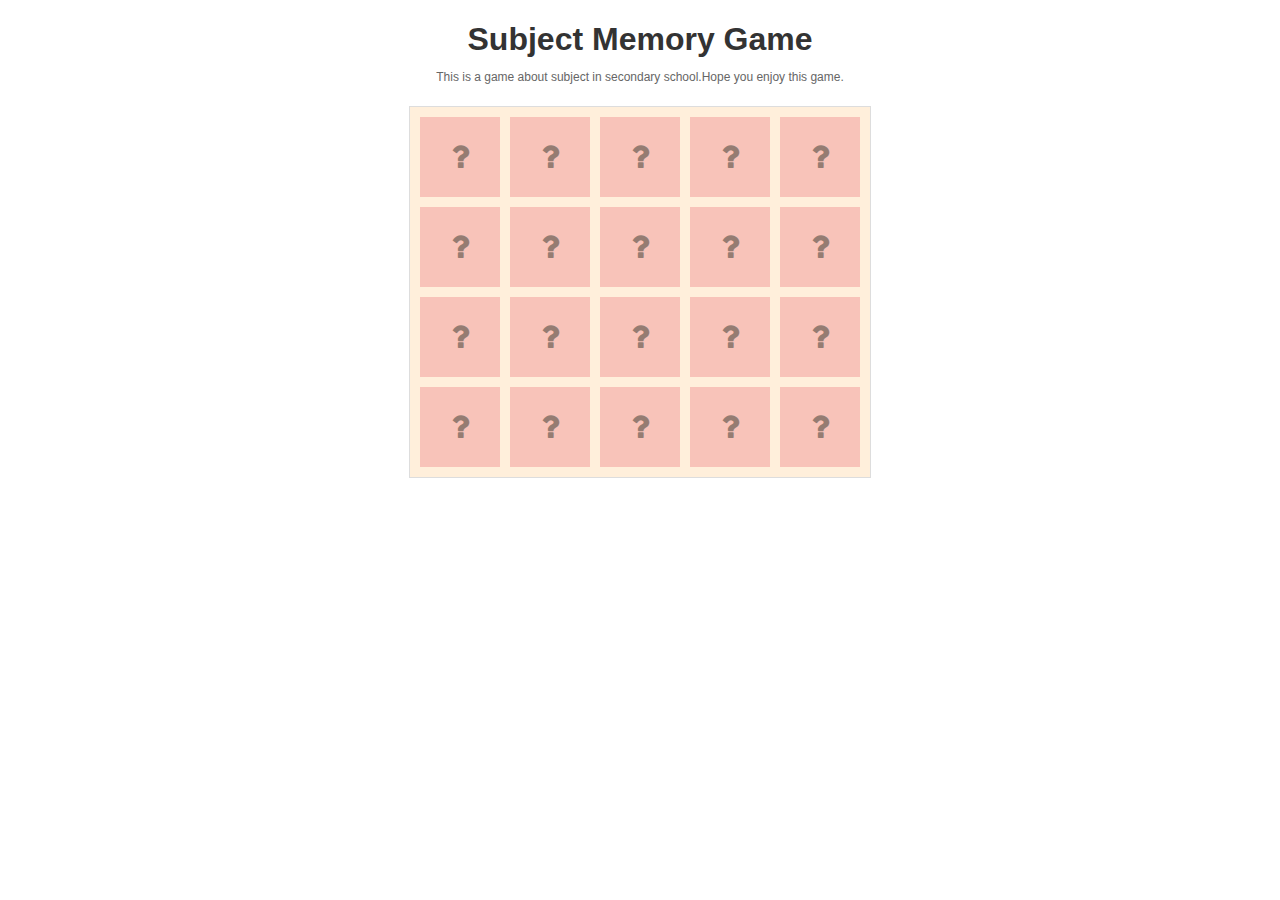
<file: game/index.html>
<!DOCTYPE html>
<html >
  <head>
    <meta charset="UTF-8">
    <title>Social Concentration Game</title>
    <link href="//netdna.bootstrapcdn.com/font-awesome/4.0.3/css/font-awesome.min.css" rel="stylesheet">
    
    <link rel="stylesheet" href="css/normalize.css">

    
        <link rel="stylesheet" href="css/style.css">

    
    
    
  </head>

  <body>

    <h1>Subject Memory Game</h1>
<p>This is a game about subject in secondary school.Hope you enjoy this game. </p>
<div id="container">
  
</div>
    
        <script src="js/index.js"></script>

    
    
    
  </body>
</html>
</file>
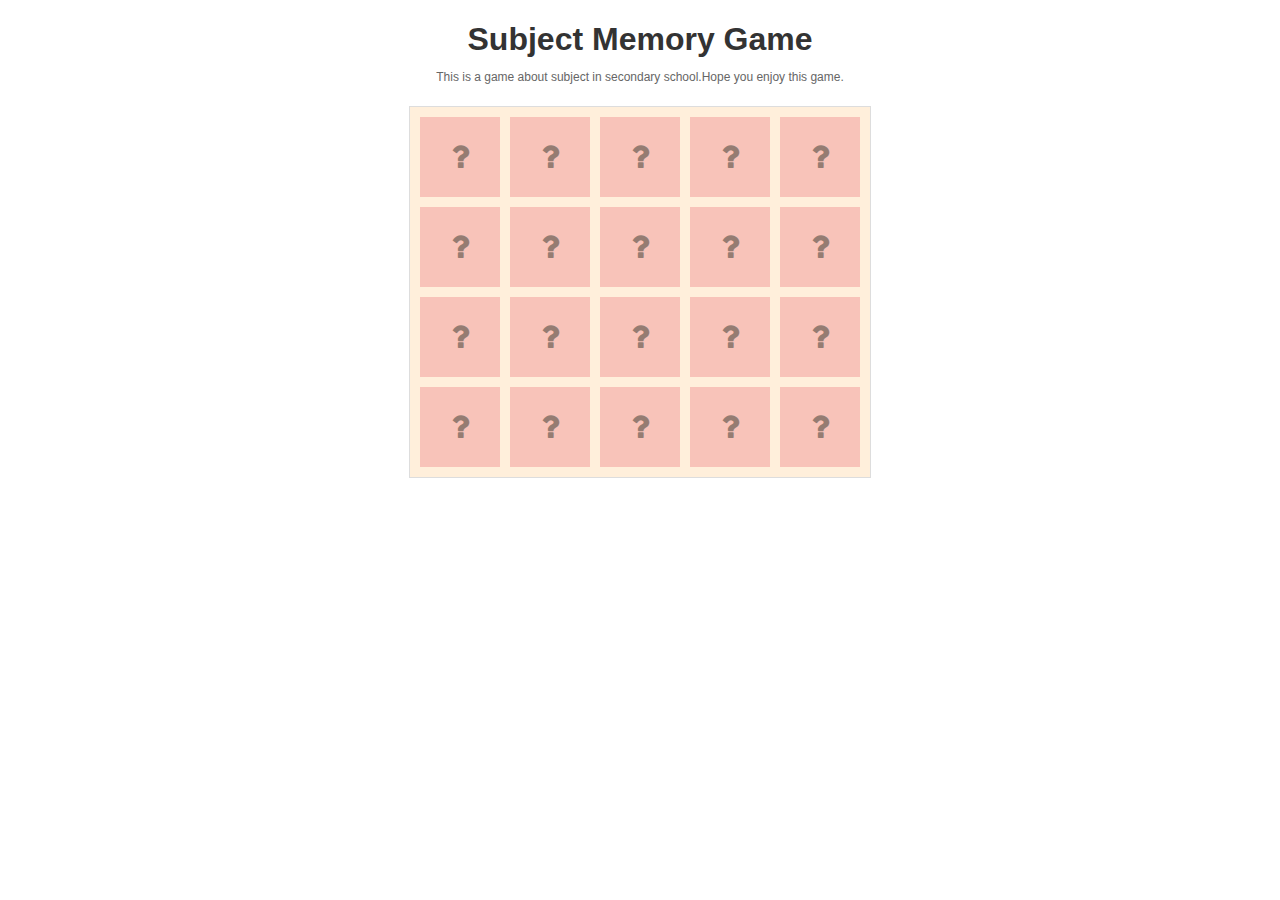
<file: games/index.html>
<!DOCTYPE html>
<html >
  <head>
    <meta charset="UTF-8">
    <title>Social Concentration Game</title>
    <link href="//netdna.bootstrapcdn.com/font-awesome/4.0.3/css/font-awesome.min.css" rel="stylesheet">
    
    <link rel="stylesheet" href="css/normalize.css">

    
        <link rel="stylesheet" href="css/style.css">

    
    
    
  </head>

  <body>

    <div class="whitebg">
<h1>Subject Memory Game</h1>
<p>This is a game about subject in secondary school.Hope you enjoy this game. </p>
</div>
  <div id="container">
  
</div>
    
        <script src="js/index.js"></script>

    
    
    
  </body>
</html>
</file>
<file: game/css/style.css>
h1{
  text-align:center;
  font-size:2em;
  font-family:Arial;
  color:#333;
  margin-bottom:10px;
}

p{
  text-align:center;
  width:500px;
  margin:auto;
  margin-bottom:20px;
  font-family:Arial;
  font-size:12px;
  line-height:18px;
  color:#666;
}

#container{
  background:#ffefdb;
  border:1px solid #ddd;
  width:460px;
  height:370px;
  margin:auto;
}

.tile_box{
  display:block;
  float:left;
  width:80px;
  height: 80px;
  background:#f29898;
  margin-left:10px;
  margin-top:10px;
  text-decoration:none;
  color:#2d0b0b;
  font-family:Arial;
  text-align:center;
  line-height:80px;
  font-size:32px;
  cursor:pointer;
  opacity:.5;
}

.tile_box:hover{
  opacity:1;
}

.removed{
  background:#e3e7f6;
  cursor:default !important;
}
</file>
<file: games/css/style.css>
body{background-image:url("http://blog-imgs-44-origin.fc2.com/s/a/v/savant98/5198333_m.jpg");}

.whitebg {background-color:#ffffff}

h1{
  text-align:center;
  font-size:2em;
  font-family:Arial;
  color:#333;
  margin-bottom:10px;
}

p{
  text-align:center;
  width:500px;
  margin:auto;
  margin-bottom:20px;
  font-family:Arial;
  font-size:12px;
  line-height:18px;
  color:#666;
}

#container{
  background:#ffefdb;
  border:1px solid #ddd;
  width:460px;
  height:370px;
  margin:auto;
}

.tile_box{
  display:block;
  float:left;
  width:80px;
  height: 80px;
  background:#f29898;
  margin-left:10px;
  margin-top:10px;
  text-decoration:none;
  color:#2d0b0b;
  font-family:Arial;
  text-align:center;
  line-height:80px;
  font-size:32px;
  cursor:pointer;
  opacity:.5;
}

.tile_box:hover{
  opacity:1;
}

.removed{
  background:#e3e7f6;
  cursor:default !important;
}
</file>
